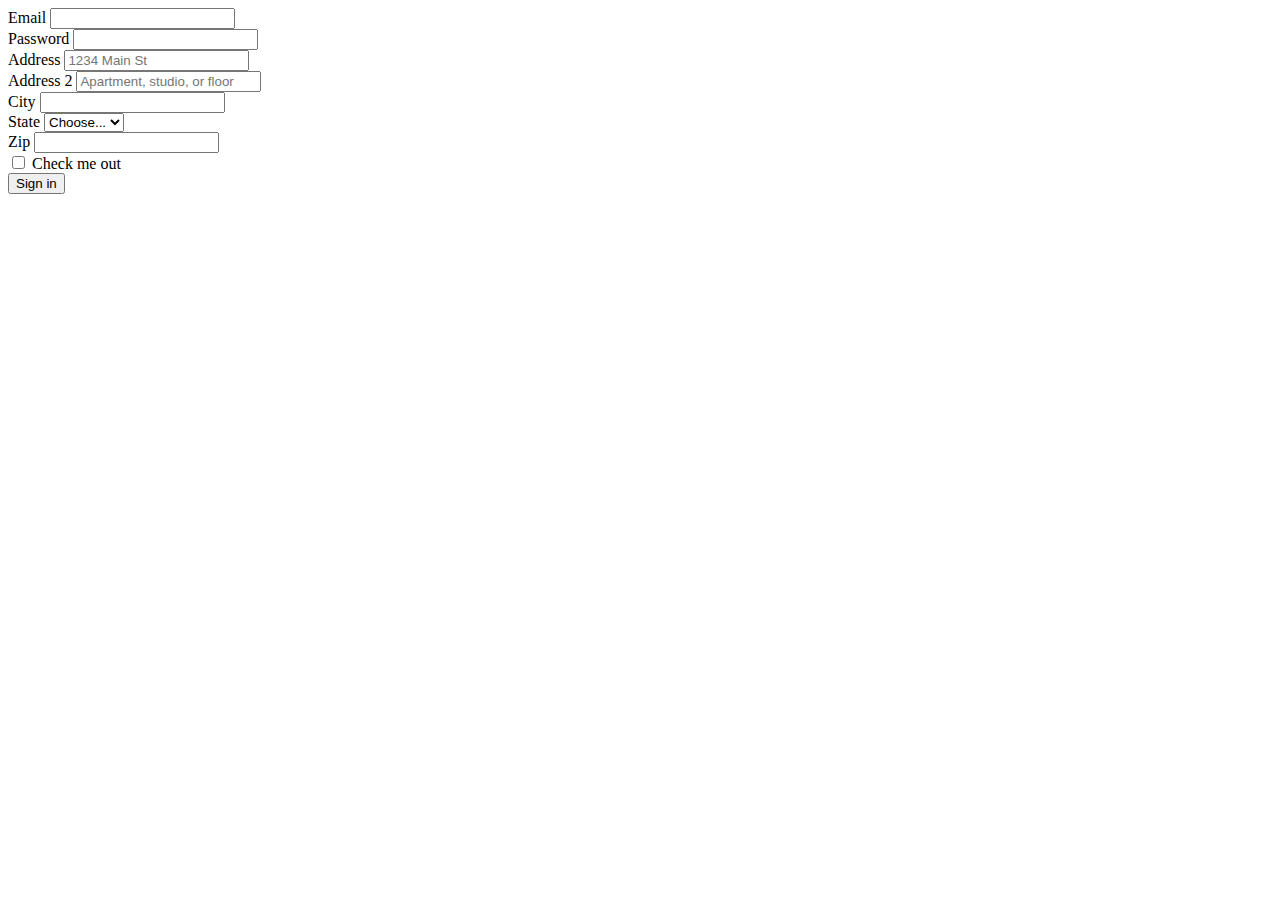
<file: contact.html>
<!DOCTYPE html>
<html lang="en">
<head>
    
</head>
<body>
    <form class="row g-3">
  <div class="col-md-6">
    <label for="inputEmail4" class="form-label">Email</label>
    <input type="email" class="form-control" id="inputEmail4">
  </div>
  <div class="col-md-6">
    <label for="inputPassword4" class="form-label">Password</label>
    <input type="password" class="form-control" id="inputPassword4">
  </div>
  <div class="col-12">
    <label for="inputAddress" class="form-label">Address</label>
    <input type="text" class="form-control" id="inputAddress" placeholder="1234 Main St">
  </div>
  <div class="col-12">
    <label for="inputAddress2" class="form-label">Address 2</label>
    <input type="text" class="form-control" id="inputAddress2" placeholder="Apartment, studio, or floor">
  </div>
  <div class="col-md-6">
    <label for="inputCity" class="form-label">City</label>
    <input type="text" class="form-control" id="inputCity">
  </div>
  <div class="col-md-4">
    <label for="inputState" class="form-label">State</label>
    <select id="inputState" class="form-select">
      <option selected>Choose...</option>
      <option>...</option>
    </select>
  </div>
  <div class="col-md-2">
    <label for="inputZip" class="form-label">Zip</label>
    <input type="text" class="form-control" id="inputZip">
  </div>
  <div class="col-12">
    <div class="form-check">
      <input class="form-check-input" type="checkbox" id="gridCheck">
      <label class="form-check-label" for="gridCheck">
        Check me out
      </label>
    </div>
  </div>
  <div class="col-12">
    <button type="submit" class="btn btn-primary">Sign in</button>
  </div>
</form>
</body>
</html>
</file>
